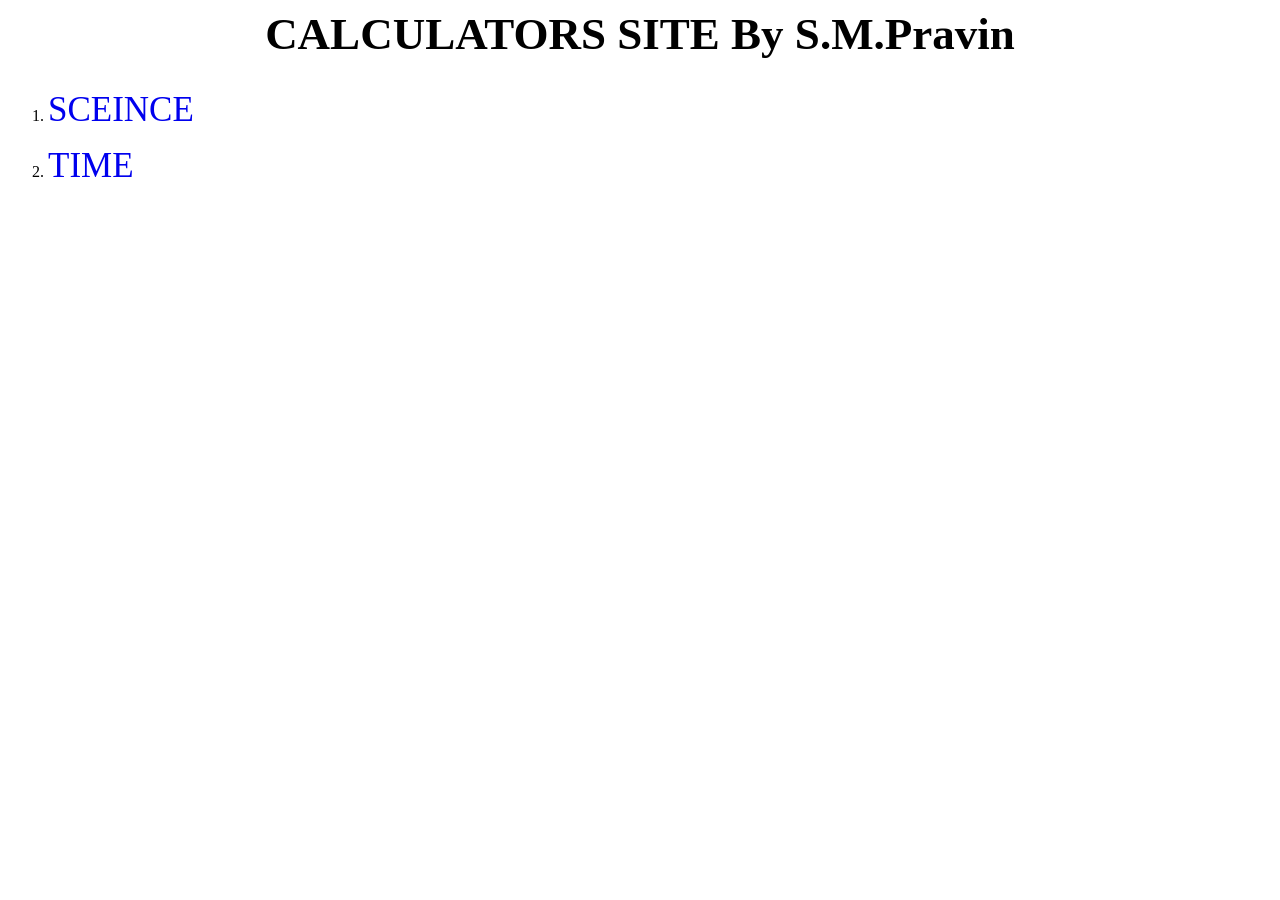
<file: index.html>
<html>
<body>
<link rel="stylesheet" href="calci.css">
<h1 CLASS="head">CALCULATORS SITE By S.M.Pravin</h1>
		<ol>
			<li>
	<a class="href" href="sceince.html">SCEINCE</a></li>
	<li><p><a class="href" href="time.html">TIME</a></p>
</li>
</ol>
</body>
</html>
</file>
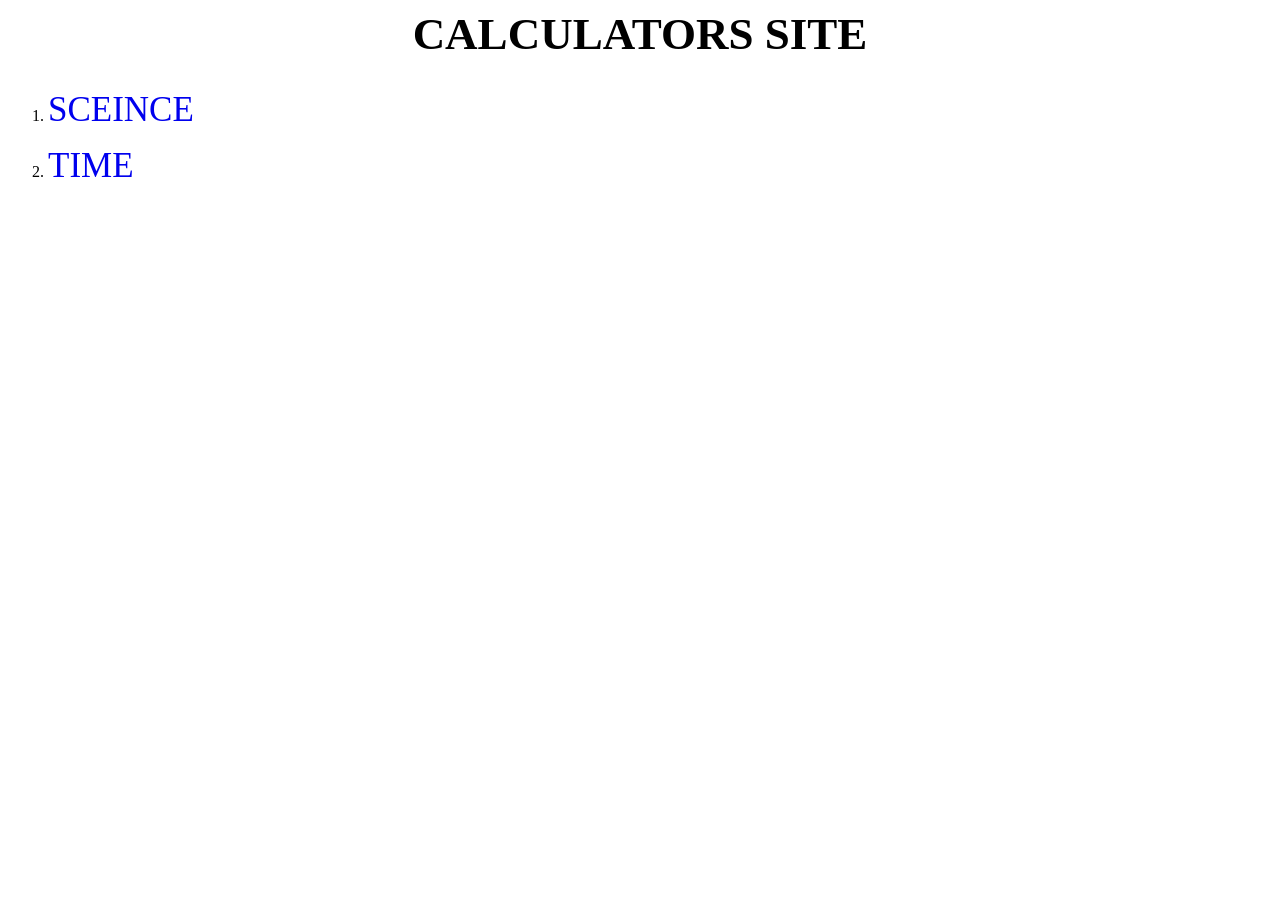
<file: CALCI.html>
<html>
<body>
<link rel="stylesheet" href="calci.css">
<h1 CLASS="head">CALCULATORS SITE</h1>
		<ol>
			<li>
	<a class="href" href="sceince.html">SCEINCE</a></li>
	<li><p><a class="href" href="time.html">TIME</a></p>
</li>
</ol>
</body>
</html>
</file>
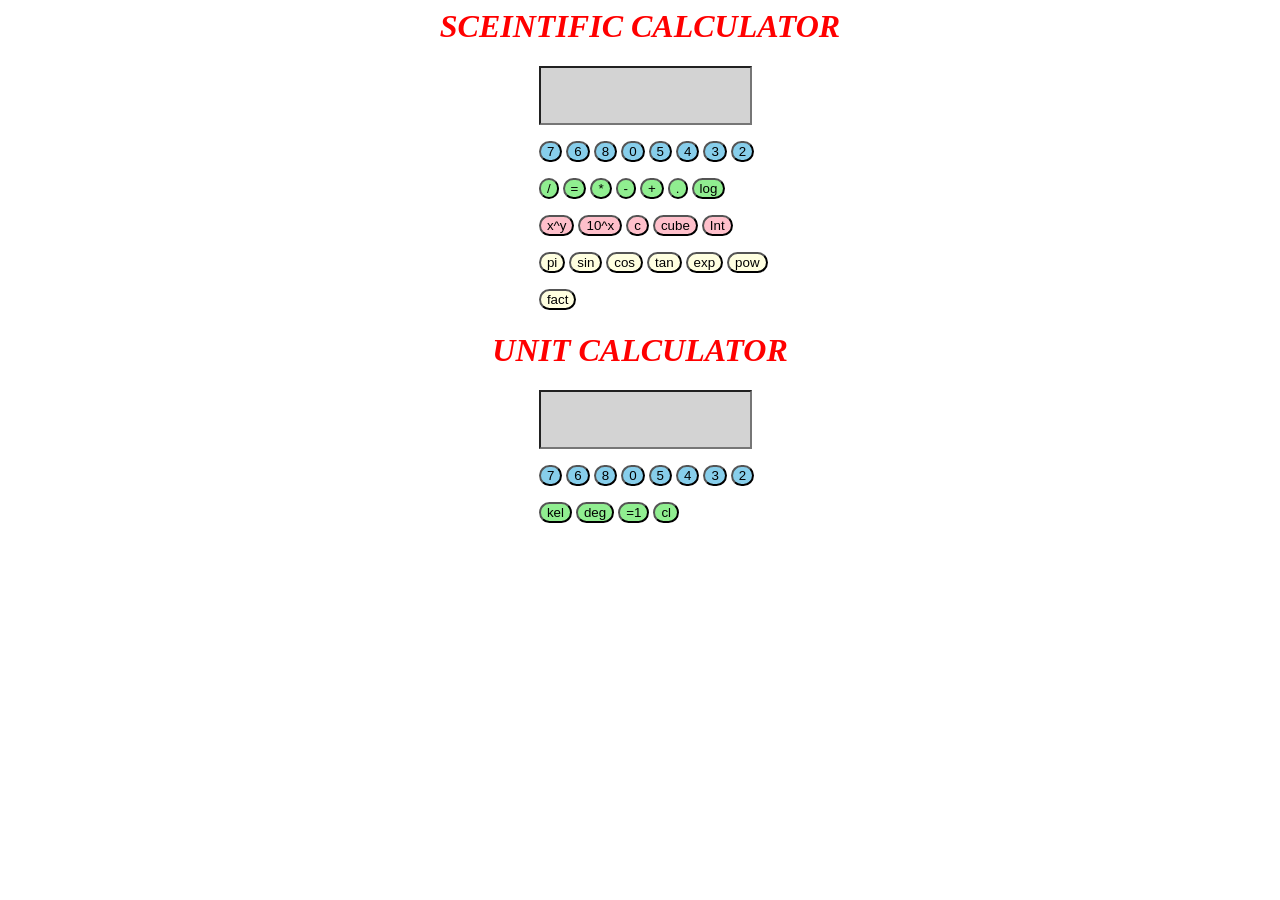
<file: sceince.html>
<html>
<body>
<h1 class="h1">SCEINTIFIC CALCULATOR</h1>
	<link rel="stylesheet" href="calci.css" >
    <p><span id="content1"></span></p>
    <span id="content2"></span>
    <span id="content3"></span>
    <span id="content4"></span>
    <span id="content5"></span>
    <p><span>

    <input class="text" id="textbox" type="text">

</span></p>
<p class="button">
<span><button class="bc" type="button" id="7" ><div class="tooltip">7<span class="tooltiptext">seven</span></div></button></span>
<span><button class="bc" type="button" id="6"><div class="tooltip">6<span class="tooltiptext">six</span></div></button></span>
<span><button class="bc" type="button" id="8"><div class="tooltip">8<span class="tooltiptext">eight</span></div></button></span>
<span><button class="bc" type="button" id="0"><div class="tooltip">0<span class="tooltiptext">zero</span></div></button></span>
<span><button class="bc" type="button" id="5" ><div class="tooltip">5<span class="tooltiptext">five</span></div></button></span>
<span><button class="bc" type="button" id="4"><div class="tooltip">4<span class="tooltiptext">four</span></div></button></span>
<span><button class="bc" type="button" id="3"><div class="tooltip">3<span class="tooltiptext">three</span></div></button></span>
<span><button class="bc" type="button" id="2"><div class="tooltip">2<span class="tooltiptext">two</span></div></button></span>
</p>
<p class="button">
<span><button class="bc1" type="button" id="/">/</button></span>    
<span><button class="bc1" type="button" id="=">=</button></span>
<span><button class="bc1" type="button" id="*">*</button></span>    
<span><button class="bc1" type="button" id="-">-</button></span>
<span><button class="bc1" type="button" id="+">+</button></span>
<span><button class="bc1" type="button" id=".">.</button>
<button class="bc1" type="button" id="log">log</button>
</span>
</p>
<p class="button">
<span><button class="fun" type="button" id="x^y">x^y</button></span>
<span><button class="fun" type="button" id="10^x">10^x</button></span>
<span><button class="fun" type="button" id="clear">c</button></span>
<span><button class="fun" type="button" id="cube">cube</button></span>
<span><button class="fun" type="button" id="Int">Int</button></span>
<p class="button"><span><button class="bc2" type="button" id="pi">pi</button></span>
<span><button class="bc2" type="button" id="sin">sin</button></span>
<span><button class="bc2" type="button" id="cos">cos</button></span>
<span><button class="bc2" type="button" id="tan">tan</button></span>
<span><button class="bc2" type="button" id="exp">exp</button></span>
<button class="bc2" type="button" id="pow">pow</button>
</p>
<p class="button">
  <button class="bc2" type="button" id="fact">fact</button>
</p>
<h1 class="h1">UNIT CALCULATOR</h1>
<p><span><input class="text" type="text" id="text1"></input></span></p>
<p class="button">
<span><button class="bc" type="button" id="71" ><div class="tooltip">7<span class="tooltiptext">seven</span></div></button></span>
<span><button class="bc" type="button" id="61"><div class="tooltip">6<span class="tooltiptext">six</span></div></button></span>
<span><button class="bc" type="button" id="81"><div class="tooltip">8<span class="tooltiptext">eight</span></div></button></span>
<span><button class="bc" type="button" id="01"><div class="tooltip">0<span class="tooltiptext">zero</span></div></button></span>
<span><button class="bc" type="button" id="51" ><div class="tooltip">5<span class="tooltiptext">five</span></div></button></span>
<span><button class="bc" type="button" id="41"><div class="tooltip">4<span class="tooltiptext">four</span></div></button></span>
<span><button class="bc" type="button" id="31"><div class="tooltip">3<span class="tooltiptext">three</span></div></button></span>
<span><button class="bc" type="button" id="21"><div class="tooltip">2<span class="tooltiptext">two</span></div></button></span>
</p>
<p class="button">
<span><button class="bc1" type="button" id="kel">kel</button></span>
<button class="bc1" type="button" id="deg">deg</button>
<button class="bc1" type="button" id="=1">=1</button>
<button class="bc1" type="button" id="cl">cl</button>
</p>
<script>
var a,b,op,c;
document.getElementById("fact").addEventListener("click",function(){
a=document.getElementById("textbox").value;
op='fact';
erase();
});

document.getElementById("pow").addEventListener("click",function(){
a=document.getElementById("textbox").value;
op='pow';
erase();
});
document.getElementById("log").addEventListener("click",function(){
a=parseInt(document.getElementById("textbox").value);
op='log';
erase();
});
document.getElementById("21").addEventListener("click", function() 
{
  var temp = document.getElementById("text1").value;
  var setvalue ='2';
  document.getElementById("text1").value = temp.concat(setvalue);
});
document.getElementById("31").addEventListener("click", function() 
{
  var temp = document.getElementById("text1").value;
  var setvalue ='3';
  document.getElementById("text1").value = temp.concat(setvalue);
});
document.getElementById("41").addEventListener("click", function() 
{
  var temp = document.getElementById("text1").value;
  var setvalue ='4';
  document.getElementById("text1").value = temp.concat(setvalue);
});
document.getElementById("51").addEventListener("click", function() 
{
  var temp = document.getElementById("text1").value;
  var setvalue ='5';
  document.getElementById("text1").value = temp.concat(setvalue);
});
document.getElementById("61").addEventListener("click", function() 
{
  var temp = document.getElementById("text1").value;
  var setvalue ='6';
  document.getElementById("text1").value = temp.concat(setvalue);
});
document.getElementById("71").addEventListener("click", function() 
{
  var temp = document.getElementById("text1").value;
  var setvalue ='7';
  document.getElementById("text1").value = temp.concat(setvalue);
});

document.getElementById("81").addEventListener("click", function() 
{
  var temp = document.getElementById("text1").value;
  var setvalue ='8';
  document.getElementById("text1").value = temp.concat(setvalue);
});


document.getElementById("01").addEventListener("click", function() 
{
  var temp = document.getElementById("text1").value;
  var setvalue ='0';
  document.getElementById("text1").value = temp.concat(setvalue);
});
document.getElementById("deg").addEventListener("click",function(){
a=parseFloat(document.getElementById("text1").value);
op='deg';
erase1();
});
document.getElementById("kel").addEventListener("click",function(){
a=parseFloat(document.getElementById("text1").value);
op='kel';
erase1();
});
document.getElementById("cl").addEventListener("click",function(){
erase1();
});
document.getElementById("x^y").addEventListener("click",function(){
a=document.getElementById("textbox").value;
op='x^y';
erase();
});
document.getElementById("10^x").addEventListener("click",function()
{
a=document.getElementById("textbox").value;
op='10^x';
});
document.getElementById("exp").addEventListener("click",function()
{
a=document.getElementById("textbox").value;
op='exp';
});
document.getElementById("cos").addEventListener("click",function()
{
a=document.getElementById("textbox").value;
op='cos';
});
document.getElementById("sin").addEventListener("click",function()
{
a=document.getElementById("textbox").value;
op='sin';
});
document.getElementById("pi").addEventListener("click",function()
{
document.getElementById("textbox").value=3.14;
});
document.getElementById(".").addEventListener("click",function()
{
	a=document.getElementById("textbox").value;
document.getElementById("textbox").value=a.concat(".");
});
document.getElementById("Int").addEventListener("click",function()
	{
a=document.getElementById("textbox").value;
op='int';
	});
document.getElementById("cube").addEventListener("click", function() 
{
 a=document.getElementById("textbox").value;
 op='cube';
});
document.getElementById("clear").addEventListener("click", function() 
{
  erase();
});
document.getElementById("2").addEventListener("click", function() 
{
  var temp = document.getElementById("textbox").value;
  var setvalue ='2';
  document.getElementById("textbox").value = temp.concat(setvalue);
});
document.getElementById("3").addEventListener("click", function() 
{
  var temp = document.getElementById("textbox").value;
  var setvalue ='3';
  document.getElementById("textbox").value = temp.concat(setvalue);
});
document.getElementById("4").addEventListener("click", function() 
{
  var temp = document.getElementById("textbox").value;
  var setvalue ='4';
  document.getElementById("textbox").value = temp.concat(setvalue);
});
document.getElementById("5").addEventListener("click", function() 
{
  var temp = document.getElementById("textbox").value;
  var setvalue ='5';
  document.getElementById("textbox").value = temp.concat(setvalue);
});
document.getElementById("6").addEventListener("click", function() 
{
  var temp = document.getElementById("textbox").value;
  var setvalue ='6';
  document.getElementById("textbox").value = temp.concat(setvalue);
});
document.getElementById("7").addEventListener("click", function() 
{
  var temp = document.getElementById("textbox").value;
  var setvalue ='7';
  document.getElementById("textbox").value = temp.concat(setvalue);
});

document.getElementById("8").addEventListener("click", function() 
{
  var temp = document.getElementById("textbox").value;
  var setvalue ='8';
  document.getElementById("textbox").value = temp.concat(setvalue);
});


document.getElementById("0").addEventListener("click", function() 
{
  var temp = document.getElementById("textbox").value;
  var setvalue ='0';
  document.getElementById("textbox").value = temp.concat(setvalue);
});

document.getElementById("/").addEventListener("click",function()
{
a=document.getElementById("textbox").value;
  op='/';
  document.getElementById("textbox").value = "";
});
document.getElementById("+").addEventListener("click",function()
{
a=parseFloat(document.getElementById("textbox").value);
  op='+';
  erase();
});
document.getElementById("-").addEventListener("click",function()
{
a=document.getElementById("textbox").value;
  op='-';
  erase();
});
document.getElementById("*").addEventListener("click",function()
{
a=document.getElementById("textbox").value;
  op='*';
  erase();
});

document.getElementById("=").addEventListener("click",function()
{
b=document.getElementById("textbox").value;
if(op=='/')
{
	if(b==0)
	{
	 alert("divider should not zero");
erase();
	}
	else 
	{
document.getElementById("textbox").value = a/b;

}
}
else if(op=='*')
{
document.getElementById("textbox").value = a*b;
}
else if(op=='-')
{
document.getElementById("textbox").value = a-b;
}
else if(op=='+')
{
document.getElementById("textbox").value = parseFloat(a)+parseFloat(b);
}
else if(op=='fact')
FACT();
else if(op=='pow')
document.getElementById("textbox").value=a*a;
else if(op=='log')
document.getElementById("textbox").value=log(a);
else if(op=='cube')
	document.getElementById("textbox").value=a*a*a;
else if(op=='int')
	document.getElementById("textbox").value=Math.round(a);
else if(op=='sin')
	document.getElementById("textbox").value=Math.sin(a);
else if(op=='cos')
	document.getElementById("textbox").value=Math.cos(a);
else if(op=='tan')
	document.getElementById("textbox").value=Math.tan(a);
else if(op=='exp')
	document.getElementById("textbox").value=Math.exp(a);
else if(op=='10^x')
	document.getElementById("textbox").value=Math.pow(10,a);
else if(op=='x^y')
{
	b=document.getElementById("textbox").value;
	document.getElementById("textbox").value=Math.pow(a,b);
}
});
document.getElementById("=1").addEventListener("click",function()
{
if(op=='kel')
	document.getElementById("text1").value=parseFloat(a)+273.15;
else if(op=='deg')
	document.getElementById("text1").value=parseFloat(a)-273.15;	
})
function erase()
{
document.getElementById("textbox").value = "";
}
function erase1(){
document.getElementById("text1").value = "";
}
function FACT()
{ var i,f=1;
  for(i=1;i<=a;i++)
    f=f*i;
  document.getElementById("textbox").value=f;
}
</script>
</body>
</html
</file>
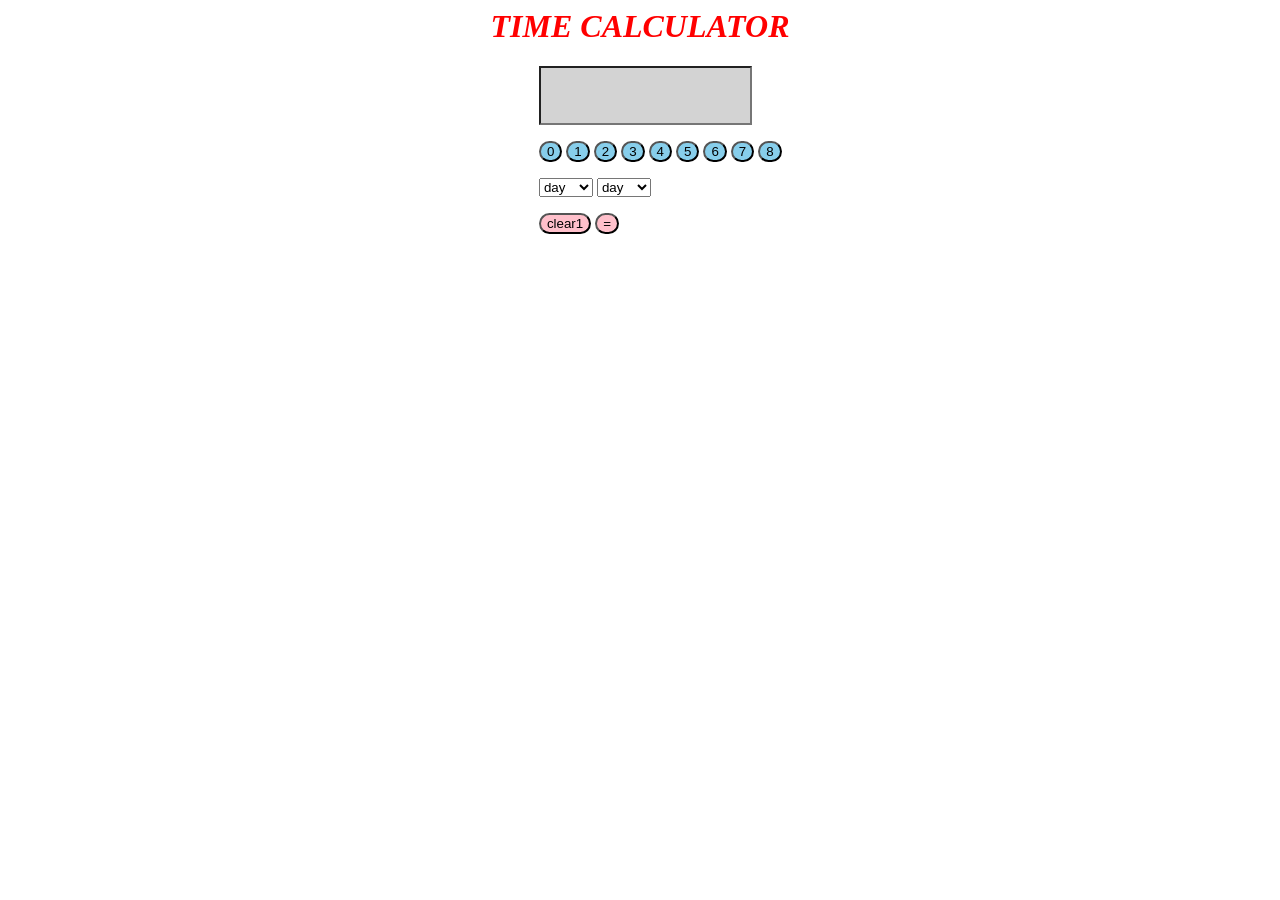
<file: time.html>
<html>
<body>
	<h1 class="h1">TIME CALCULATOR</h1>
	<link rel="stylesheet" href="calci.css" >
	<p><input class="text" type="text" id="text2"></input></p>
	<p class="button">
		<button class="bc" type="button" id="02">0</button>
		<button class="bc"type="button" id="12">1</button>
		<button class="bc"type="button" id="22">2</button>
		<button class="bc"type="button" id="32">3</button>
		<button class="bc"type="button" id="42">4</button>
		<button class="bc"type="button" id="52">5</button>
		<button class="bc"type="button" id="62">6</button>
		<button class="bc"type="button" id="72">7</button>
		<button class="bc"type="button" id="82">8</button>
	</p>
	<p class="button">
		<select id="time conver">
			<option><button class="bc1" type="button" id="day">day</button></option>
			<option><button class="bc1" type="button" id="hour">hour</button></option>
			<option><button class="bc1" type="button" id="min">min</button></option>
			<option><button class="bc1" type="button" id="sec">sec</button></option>
			<option><button class="bc1" type="button" id="week">week</button>
			</option>
		</select>
		<select id="time convers">
			<option><button class="bc1" type="button" id="day1">day</button></option>
			<option><button class="bc1" type="button" id="hour1">hour</button></option>
			<option><button class="bc1" type="button" id="min1">min</button></option>
			<option><button class="bc1" type="button" id="sec1">sec</button></option>
			<option><button class="bc1" type="button" id="week1">week</button>
			</option>
		</select>
	</p>
	<p class="button">
		<button class="fun"type="button" id="era">clear1</button>
		<button class="fun"type="button" id="=2">=</button>
	</p>
	<script>
		var a,b,sv,t,t1,sv1;
		document.getElementById("02").addEventListener("click",function(){
			var d=document.getElementById("text2").value;
			document.getElementById("text2").value=d.concat("0");
		});
		document.getElementById("12").addEventListener("click",function(){
			var d=document.getElementById("text2").value;
			document.getElementById("text2").value=d.concat("1");
		});
		document.getElementById("22").addEventListener("click",function(){
			var d=document.getElementById("text2").value;
			document.getElementById("text2").value=d.concat("2");
		});
		document.getElementById("32").addEventListener("click",function(){
			var d=document.getElementById("text2").value;
			document.getElementById("text2").value=d.concat("3");
		});
		document.getElementById("42").addEventListener("click",function(){
			var d=document.getElementById("text2").value;
			document.getElementById("text2").value=d.concat("4");
		});
		document.getElementById("52").addEventListener("click",function(){
			var d=document.getElementById("text2").value;
			document.getElementById("text2").value=d.concat("5");
		});
		document.getElementById("62").addEventListener("click",function(){
			var d=document.getElementById("text2").value;
			document.getElementById("text2").value=d.concat("6");
		});
		document.getElementById("72").addEventListener("click",function(){
			var d=document.getElementById("text2").value;
			document.getElementById("text2").value=d.concat("7");
		});
		document.getElementById("82").addEventListener("click",function(){
			var d=document.getElementById("text2").value;
			document.getElementById("text2").value=d.concat("8");
		});
		document.getElementById("era").addEventListener("click",function(){
			eraser();
		});
		
		
		document.getElementById("=2").addEventListener("click",function(){
			var sel = document.getElementById("time conver");
			sv1= sel.options[sel.selectedIndex].value;

			a=parseInt(document.getElementById("text2").value);
			eraser();

			var sel = document.getElementById("time convers");
			sv = sel.options[sel.selectedIndex].value;
			(function(){
				if(sv=='day')
				{
					t1=1;
				}
				else if(sv=='hour')
				{

					t1=2;
				}
				else if(sv=='min')
				{
					t1=3;
				}
				else
				{
					t1=4;
				}
			}());


			if(t1==1)
			{
				if(sv1=='day')
					document.getElementById("text2").value=a*24;
				else if(sv1=='hour')
					document.getElementById("text2").value=7*a;
			}
			else if(t1==2)
			{
				if(sv1=='min')
					document.getElementById("text2").value=24*a;
				else if(sv1=='sec')
					document.getElementById("text2").value=7*24*a;
				else if(sv1=='hour')
					document.getElementById("text2").value=3600*a;
				else if(sv1=='day')
					document.getElementById("text2").value=a*24;
			}
			else if(t1==3)
			{
				if(sv1=='hour')
					document.getElementById("text2").value=60*a;
				else if(sv1=='min')
					document.getElementById("text2").value=7*24*a*60;
			}
			else if(t1==4)
			{
				if(sv1=='day')
					document.getElementById("text2").value=60*60*a;
				else if(sv1=='hour')
					document.getElementById("text2").value=60*a*60;
				else if(sv1=='min')
					document.getElementById(text2).value=60*60*a;
			}
		});
		function eraser()
		{
			document.getElementById("text2").value="";
		}

	</script>
</body>
</html>
</file>
<file: calci.css>
.head
{
	text-align:center;
	font-size:45px;
	font-style: inherit;
}
.href
{
	font-size:35px;
	text-align:center;
	text-decoration: none;
}
.href1
{
text-orientation: right;	
}
.tooltip {
  position: relative;
  display: inline-block;
}

.tooltip .tooltiptext {
  visibility: hidden;
  width: 120px;
  background-color: #555;
  color: lightblue;
  text-align: center;
  border-radius: 6px;
  padding: 5px 0;
  position: absolute;
  z-index: 1;
  bottom: 125%;
  left: 50%;
  margin-left: -60px;
  opacity: 0;
  transition: opacity 0.3s;
}

.tooltip .tooltiptext::after {
  content: "";
  position: absolute;
  top: 100%;
  left: 50%;
  margin-left: -5px;
  border-width: 5px;
  border-style: solid;
  border-color: #555 transparent transparent transparent;
}

.tooltip:hover .tooltiptext {
  visibility: visible;
  opacity: 1;
}
.h2
{
	padding-bottom:  50px;
}
.h1
{
color: red;
text-align: center;
font-style: italic;
}
.text
{
	padding-top: 100px;
	padding:20px;
text-align: right;
margin-left: 42%;
margin-right: 58%;
background-color: lightgray; 
}
.button
{
margin-left: 42%;	
}
.bc
{
  border-radius: 20px;
	background-color: skyblue;
}
.bc1
{
  border-radius: 20px;
	background-color:lightgreen ;
}
.bc2
{
   border-radius: 20px;
  background-color: lightyellow;
}
.fun
{
  border-radius: 20px;
background-color: pink;	
}
</file>
